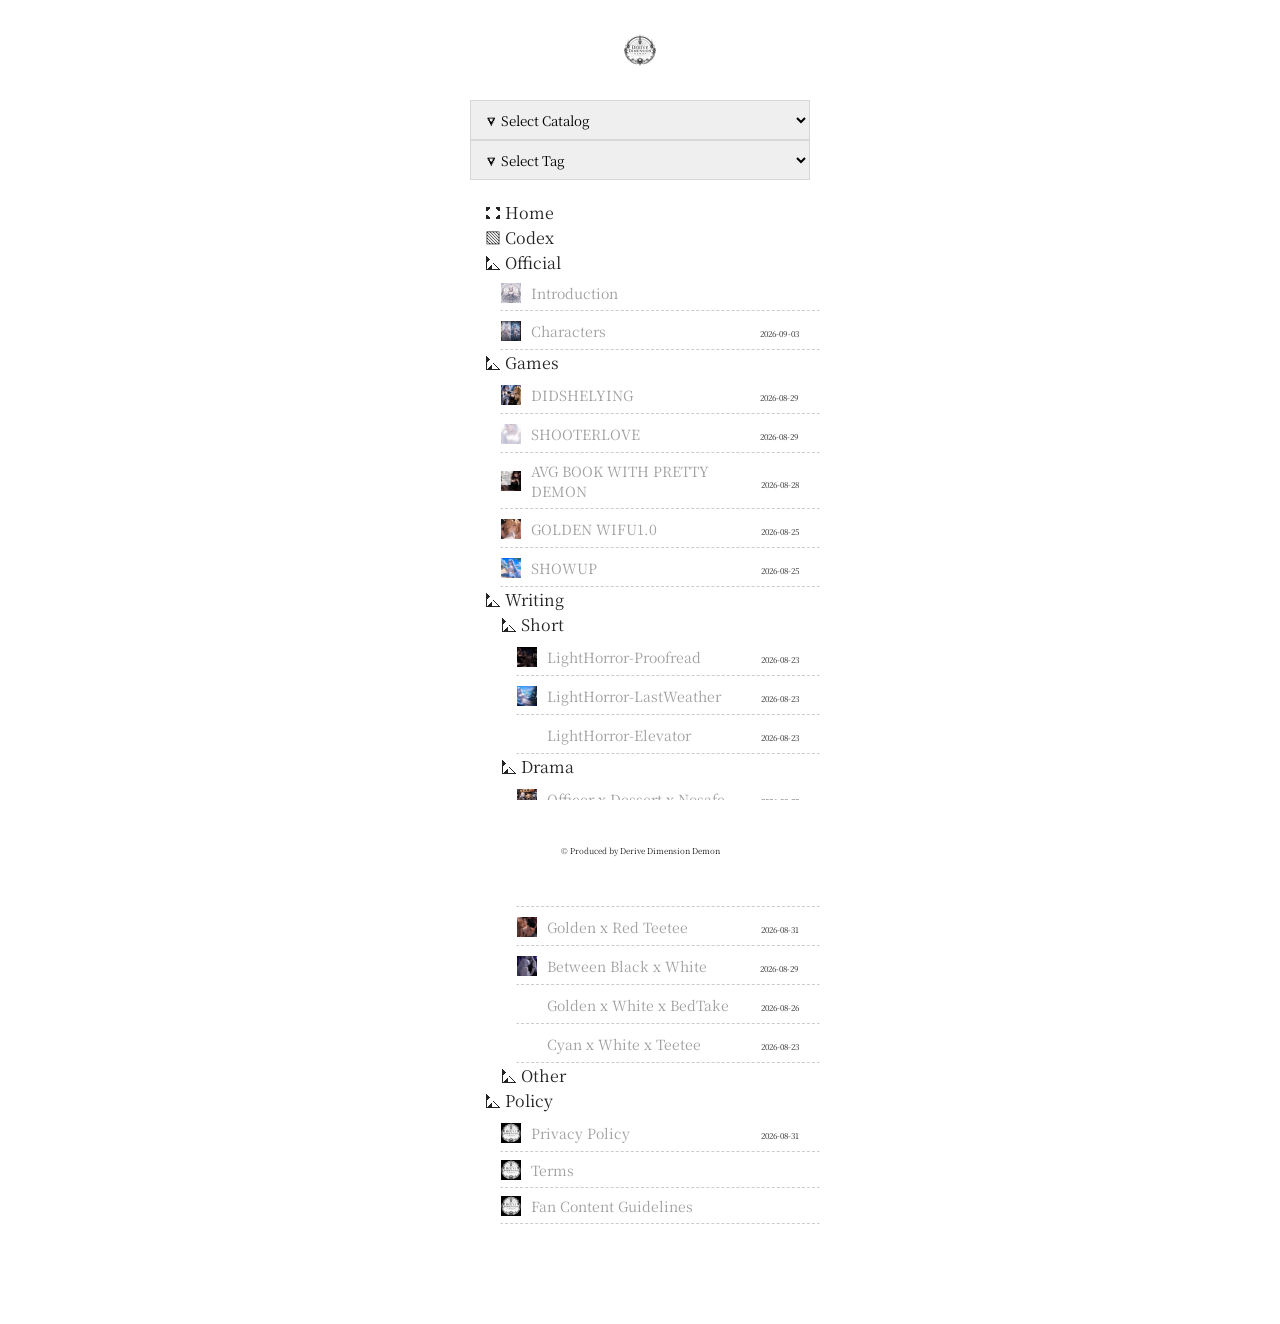
<file: Codex.html>
<!DOCTYPE html>
<html lang="zh-Hant">

<head>

    <meta charset="UTF-8">

    <meta name="viewport"
          content="width=device-width, initial-scale=1.0">

    <title>CODEX \ Derive Dimension Demon Official Website</title>
    <!-- Config Loader -->
    <link rel="stylesheet" href="Config/css/guide.css">
    <link rel="stylesheet" href="Config/css/theme.css">
    <!-- Plug-in Loader -->
    <!-- Candy -->
    <link rel="stylesheet" href="Config/plug-in/candy-loader/candy-loader.css">
    <script src="Config/plug-in/candy-loader/candy-loader.js"></script>    
    <!-- Codex -->
    <link rel="stylesheet" href="Config/plug-in/codex-loader/codex-loader.css">
    <script src="Config/plug-in/codex-loader/codex-loader.js" defer></script>
    <!-- Post -->
    <link rel="stylesheet" href="Config/plug-in/post-loader/post-loader.css">
    <script src="Config/plug-in/post-loader/post-loader.js" defer></script>
</head>

<body>
<div class="out-warper"><!-- out-warper lock max-width -->


<main-warper>
  <header>
  <div class="logo"><a href="index.html"><img src="Config/img/icon-xs.png"></a></div>
  <!-- 本業特有頁首 START -->
   <div class="codex-loader">
    <div id="codex-filter-catalog" class="codex-selector index">
      <select>
        <option value="" disabled selected hidden>⛛ Select Catalog</option>
      </select>
    </div>

    <div id="codex-filter-tag" class="codex-selector index">
      <select>
        <option value="" disabled selected hidden>⛛ Select Tag</option>
      </select>
    </div>
<!-- 本頁特有頁首 END -->
</div>

</header>
<!-- 本頁特有內容 START -->
 <div class="codex-boss">
 <div class="codex-loader codex-banshee">
<!-- Now Create By JS 
     Codex Navigation 
    <div class="codex-header" data-codex="home">
        <a href="index.html">⛚ Home</a>
    </div>

    <div class="codex-header" data-codex="codex">
        <a href="Codex.html?catalog=All">▧ Codex</a>
    </div>
-->

    <!-- Catalog structure -->
    <template id="codex-catalog-template">

        <div class="codex-catalog">

            <div class="codex-catalog-title"
                 data-codex="catalog-title">

                <a href=""
                   data-codex="catalog-link"></a>

            </div>

            <div class="codex-post-list"
                 data-codex="post-list">
            </div>

        </div>

    </template>


    <!-- Post structure -->
    <template id="codex-post-template">

        <div class="codex-post"
             data-codex="post">

            <div class="post-image codex"
                 data-codex="post-image">

                <img class="post codex"
                     data-codex="post-image-link"
                     alt="">

            </div>

            <div class="codex-post-title s"
                 data-codex="post-title">

                <a href=""
                   data-codex="post-link"></a>

            </div>

            <div class="codex-post-date"
                 data-codex="post-date">

                <span></span>

            </div>

        </div>

    </template>


    <!-- JS fills this area -->
    <div class="codex-results"
         data-codex="results">
    </div>

</div>
</div>
<!-- 本頁特有內容 END -->
</main-warper>
<footer><span>© Produced by Derive Dimension Demon</span></footer>
</div>
</body>
</html>
</file>
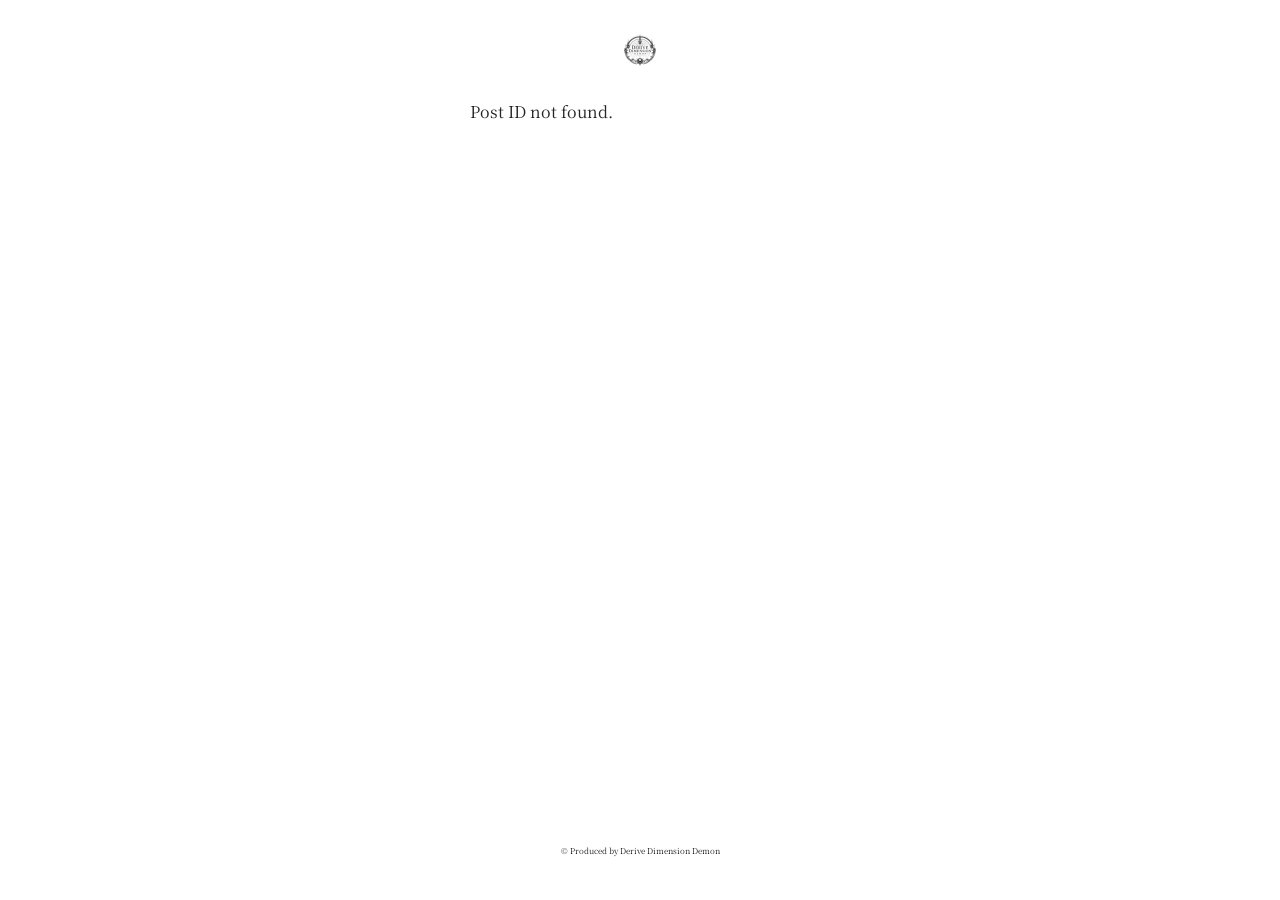
<file: Post.html>
<!DOCTYPE html>
<html lang="zh-Hant">

<head>
    <meta charset="UTF-8">
    <meta name="viewport" content="width=device-width, initial-scale=1.0">

    <title>POST \ Derive Dimension Demon Official Website</title>

    <!-- Config Loader -->
    <link rel="stylesheet" href="Config/css/guide.css">
    <link rel="stylesheet" href="Config/css/theme.css">

    <!-- Plug-in Loader -->
    <link rel="stylesheet" href="Config/plug-in/post-loader/post-loader.css">
    <script src="Config/plug-in/post-loader/post-loader.js" defer></script>
</head>

<body>
<div class="out-warper"><!-- out-warper lock max-width -->

<header>
    <div class="logo">
        <a href="index.html">
            <img src="Config/img/icon-xs.png">
        </a>
    </div>
</header>

<main-warper>

<!-- 本頁特有內容 START -->

<div id="post-loader" class="post-loader">

    <!-- JS fills the existing DOM below. -->
    <!--
      Post Loader structure:

      <div class="post-catalog post"></div>

      <div class="post-images post">
          JS generates:
          <div class="post-image post"><img ...></div>
          <div class="post-image post"><img ...></div>
          ...
      </div>

      <div class="post-date post"></div>
      <div class="post-title post"><h2>...</h2></div>
      <div class="post-text post"><p>...</p></div>
      <div class="post-related post"><span>...</span></div>
      <div class="post-tag post"><span>...</span></div>
      <div class="post-readmore post">
          <span></span>
          <span></span>
      </div>
    -->

    <div class="post-catalog post"><span></span></div>
    <div class="post-images post"></div>
    <div class="post-date post"><span></span></div>
    <div class="post-title post"><h2></h2></div>
    <div class="post-text post"><p></p></div>
    <div class="post-related post"><span></span></div>
    <div class="post-tag post"><span></span></div>
    <div class="post-readmore post" hidden>
        <span></span>
        <span></span>
    </div>

</div>

<!-- 本頁特有內容 END -->

</main-warper>

<footer>
    <span>© Produced by Derive Dimension Demon</span>
</footer>

</div>
</body>
</html>
</file>
<file: Config/css/guide.css>
/* =========================================
   DDD Website — Layout
   Framework / positioning / sizing
   ========================================= */

* {box-sizing: border-box;}

html, body {
    margin: 0;
    padding: 0;
    width: 100%;
    height: 100%;
}

body {min-height: 100vh;overflow-x: hidden;}

img {
    display: block;
    max-width: 100%;
    padding: 8px 0;
    box-sizing: border-box;

}

a {text-decoration: none;}


/* ------------ */
/*  GRID DEMON  */
/* ------------ */

/* Align go center */
/* margin */ .out-warper, .logo, .logo img, header, footer, main-warper, {margin-left: auto;margin-right: auto;}
/* text-align */ footer {text-align: center;}
/* align-items */ .logo, .candy-river, footer {align-items: center;}
/* Flex CENTER */ .logo, footer {display: flex;justify-content: space-around;}
/* Flex CENTER2 */ main-warper {display: flex;flex-direction: column;align-items: center;}


/* position */ header, footer {position: fixed;}
/* z-index MAX */ header, footer {z-index: 1000;}


/* ------------- */
/*  WIDTH DEMON  */
/* ------------- */

/* width 100% */ header, footer, main-warper {width: 100%;}
/* MAX 500px */ /* {max-width: 500px;}*/
/* MAX 360px */ .out-warper, .main-warper { max-width: 360px;}


/* ------------- */
/* POSITION DEMON */
/* ------------- */

/* out-warper = DDD domain */ .out-warper {position: relative;width: 100%;min-height: 100vh;margin-left: auto;margin-right: auto;}

/* header */ header {top: 0;left: 0;}

/* main-warper */ main-warper {min-height: calc(100vh - 200px);padding-top: 100px;padding-bottom: 100px;}

/* footer */ footer {bottom: 0;left: 0;}


/* ------------ */
/*     DIVs     */
/* ------------ */

/* header */ .logo {height: 100px;}
/* logo */ .logo img {width: 32px;}

/* nav */ .nav {}

/* burger / summon */ .burger {}
.summon {}

/* footer */ footer {height: 100px;}


/* ------------ */
/*  Index.html  */
/* ------------ */

/* content */ .content {width: 100%;}

/* post */ 
.post-title {}
.post-cover {}
.post-text {}
.index {}
.sub {}
.post-tag {}
</file>
<file: Config/css/theme.css>
/* =========================================
   DDD Website — Style
   Color / typography / visual appearance
   ========================================= */

/* font-family */
@import url("https://fonts.googleapis.com/css2?family=Noto+Serif+TC:wght@400;500;600;700&display=swap");
body {    font-family: "Noto Serif TC", "Source Han Serif TC", serif;}
/* color */
body { }
a {    color: inherit;}
a:hover {    opacity: 0.65;}

/* text-size */
.xs, span {font-size: clamp(8px, 0.55vw, 9px);}
.s, p {font-size: clamp(14px, 1vw, 16px);}
.n, h3 {font-size: clamp(16px, 1.22vw, 19px);}
.l, h2 {font-size: clamp(18px, 1.44vw, 23px);}
.xl, h1 {font-size: clamp(22px, 1.67vw, 27px);}

/* ===|  C  O  L  O  R |======================== */
/* -------------- */
/* BG COLOR DEMON */
/* -------------- */
/* BG #ffffff  */body, header, footer {background-color: #ffffff}

/* ---------------- */
/* TEXT COLOR DEMON */
/* ---------------- */
/* Color #242424 */ body,a ,a:hover {color: #242424;}
/* Same to sub class Hack */ a{color: inherit;}

/* ===|  D I V  |=============================== */
/* ------------ */
/*  WEB PLUGIN  */
/* ------------ */
</file>
<file: Config/plug-in/candy-loader/candy-loader.css>
/* CANDY LOADER */

/* GUIDE */

.candy-river {
    position: absolute;
    left: 0;
    right: 0;
    top: 0;

    padding: 24px;
    max-width: 360px;
    margin-left: auto;
    margin-right: auto;

    text-align: justify;
    z-index: 5;
}
.candy-boss {
    z-index: 1000;
    position: absolute;
    left: 32px;
    bottom: 10px;
}

/* THEME */
.candy-river {
    text-align: justify;
}
.candy-guideline {
    display: flex;
    align-items: center;
    gap: 20px;
}

.candy-boss {
    scrollbar-width: thin;
    scrollbar-color: #e3e3e300 transparent
}

/*
 * Index cover:
 * The cover is intentionally a fixed-height display area.
 * candy-loader-fix.png is 360x600 transparent PNG.
 * background-size: cover keeps it at its natural width on a 360px box
 * and crops vertically instead of shrinking it to fit the height.
 */
.candy-loader {
    position: relative;
    width: 100%;
    max-width: 360px;
    margin-left: auto;
    margin-right: auto;
    margin-bottom: 70px;
}


/* Fixed cover area at the top of Candy */
.candy-boss {
    width: 340px;
    height: 100%;
    position: fixed;
    top: 0;
    left: auto;
    overflow-y: auto;
    background-image: url(../../img/cover-def.jpg);
    background-size: cover;
    background-position: center;
    background-repeat: no-repeat;

    z-index: 1;
}

/* The transparent staging area reserves the cover height.
   The page itself remains normally scrollable. */
.candy-banshee {
    height: 500px;
}

/* River is part of normal document flow. */
.candy-viewport {
    position: relative;
    overflow: visible;
    z-index: 2;
}

.candy-river {
    position: relative;
    left: auto;
    right: auto;
    top: auto;

    padding: 24px;
    max-width: 360px;
    margin-left: auto;
    margin-right: auto;

    text-align: justify;
    z-index: 2;
}

/* Each post enters as a normal row in the page. */
.candy-guideline {
    display: flex;
    align-items: center;
    gap: 20px;
    margin-bottom: 24px;
}

/* The transparent fix image is only a visual overlay/stretcher. */
.candy-boss img {
    width: 100%;
    height: 100%;
    display: block;
    object-fit: cover;
    object-position: center;
}

/* Index post links */
.post-link.index {
    display: flex;
    align-items: center;
    gap: 20px;
    width: 100%;
    text-decoration: none;
}

/* Fixed candy-boss layer; its position never moves with the river. */
.candy-boss img {
    width: 100%;
    height: 100%;
    display: block;
    object-fit: cover;
    object-position: center;
}
</file>
<file: Config/plug-in/codex-loader/codex-loader.css>
/* ------- EVERYWHERE --------- */
.codex-selector.index {    display: flex;    justify-content: space-around;margin-left: auto;margin-right: auto;}
.codex-selector.index select{
    width: 100%;
    height: 40px;
    max-width: 340px;
    border: #d7d7d7 1px solid;
    font-family: "Noto Serif TC", "Source Han Serif TC", serif;
    padding-left: 10px ;
}

/* ------- Codex.html --------- */
.codex-boss {    width: 100%;
    box-sizing: border-box;
    padding-left: 24px;}
.codex-banshee {margin-top: 100px;}

.codex-post {
    display: flex;
    align-items: center;
    gap: 5px;
}

.post-image.codex {
    width: 20px;
    height: 20px;
    flex-shrink: 0;
    overflow: hidden;
}

.post-image.codex img.post.codex {
    width: 100%;
    height: 100%;
    padding: 0;
    object-fit: cover;
}

.codex-post-title {
    flex: 1;
    text-align: left;
    padding-left: 5px;
    color: #a1a1a1;
}

.codex-post-date {
    flex-shrink: 0;
    text-align: right;
    padding-right: 20px;
}
/* -- Sp -- */
/* ========================================
   Codex Hover Frame
   ======================================== */

.codex-post,
.codex-catalog-title,
.codex-header {
    position: relative;
    overflow: hidden;

    border: 1px solid #ffffff;
}

.codex-post{border-bottom: 1px #cccccc dashed;    padding: 7px 0;}

/* Hover 時只改 Border 顏色
   不改尺寸，避免 Layout Shift */

.codex-post:has(a:hover),
.codex-catalog-title:has(a:hover),
.codex-header:has(a:hover) {
    border-color: #242424;
}


/* ========================================
   Hover Dimension Effect
   ======================================== */

.codex-post::after,
.codex-catalog-title::after,
.codex-header::after {
    content: "";

    position: absolute;
    inset: 0;

    pointer-events: none;

    opacity: 0;

    background:
        repeating-linear-gradient(
            112deg,
            transparent 0px,
            transparent 7px,
            rgba(36, 36, 36, 0.35) 8px,
            transparent 9px,
            transparent 17px
        ),
        repeating-linear-gradient(
            68deg,
            transparent 0px,
            transparent 13px,
            rgba(36, 36, 36, 0.22) 14px,
            transparent 15px,
            transparent 25px
        );

    transform: translate(-35%, -10%);

    z-index: 0;
}


/* Hover 瞬間播放一次 */

.codex-post:has(a:hover)::after,
.codex-catalog-title:has(a:hover)::after,
.codex-header:has(a:hover)::after {
    animation:
        codex-dimension-barrage
        0.75s
        ease-out
        1;
}


/* 保持文字在特效上方 */

.codex-post > *,
.codex-catalog-title > *,
.codex-header > * {
    position: relative;
    z-index: 1;
}


/* ========================================
   Dimension Barrage
   ======================================== */

@keyframes codex-dimension-barrage {

    0% {
        opacity: 0;
        transform:
            translate(-40%, -15%)
            rotate(-1deg);
    }

    12% {
        opacity: 1;
    }

    35% {
        opacity: 0.75;
        transform:
            translate(-10%, 0%)
            rotate(0deg);
    }

    65% {
        opacity: 0.45;
        transform:
            translate(15%, 5%)
            rotate(0.5deg);
    }

    100% {
        opacity: 0;
        transform:
            translate(45%, 15%)
            rotate(1deg);
    }

}
</file>
<file: Config/plug-in/post-loader/post-loader.css>
/* Post Loader
   Shared Post-system CSS hook.
   Visual styling is intentionally left to the page/theme stage.

   Page-specific Post elements use the .post marker:
   .post-catalog.post
   .post-images.post <-- Call All (1)(2).jpg ..etc
   .post-image.post <-- Call (1).jpg only
   .post-date.post
   .post-title.post
   .post-text.post
   .post-tag.post
   .post-catalog-link.post
   .post-get-link.post
   .post-tag-link.post
   .post-readmore.post
   .post-prev-link.post
   .post-next-link.post
*/

/* EVERYWHERE SUMMON */
.post-loader {
    width: 100%;
    max-width: 340px;
    margin-left: auto;
    margin-right: auto;
    padding: 0;
    padding-bottom: 10px;
}
/* FOR Index.html */

.post-title.index {
    flex: 1;
    color: white;
}

.post-title.index h3 {
    text-shadow: -1px -1px 15px rgb(172 172 172 / 70%), 4px 4px 8px rgb(0 0 0 / 19%);
}

.post-image.index {
    width: 48px;
    height: 48px;

    flex: 0 0 48px;

    overflow: hidden;

    border: 2px solid white;
    box-sizing: border-box;

    box-shadow: 0 3px 10px rgb(0 0 0 / 35%);

    background-position: center;
    background-size: cover;
    background-repeat: no-repeat;
}

.post-image.index img.post.index {
    width: 100%;
    height: 100%;
    padding: 0;
    object-fit: cover;
    object-position: center;
    display: block;
}

.post-text.index {
    height: calc(100vh - 470px);
}
/* FOR Codex.html */
.post-text.codex {}

/* FOR Post.html */
.post-date.post {letter-spacing:24px; text-align: center;}
.post-text.post {line-height: 2em;letter-spacing: 0.9px;    text-align: justify;}
.post-related-link.post:hover {
    border: #cccccc 1px solid;
}
.post-related {
    border: #ffffff 1px solid;
}

/* Post catalog / Get post link */
.post-catalog.post {
    display: flex;
    align-items: center;
    gap: 12px;
}

.post-catalog.post > span {
    min-width: 0;
}

.post-catalog.post > span:last-child {
    flex: 0 0 auto;
    margin-left: auto;
}

.post-get-link.post {
    white-space: nowrap;
    cursor: pointer;
}

/* Temporary copy confirmation */
.post-link-notice.post {
    position: fixed;
    top: 50%;
    left: 50%;
    z-index: 2000;

    transform: translate(-50%, -50%);
    padding: 6px 12px;

    border: 1px solid rgb(255 255 255 / 70%);
    background: rgb(255 255 255 / 100%);
    color: #696969;
    width:340px;
    text-align:center;

    font-size: clamp(14px, 1vw, 16px);
    line-height: 1.2;
    letter-spacing: 0.5px;

    opacity: 0;
    pointer-events: none;
    transition: opacity 220ms ease;
}

.post-link-notice.post.is-visible {
    opacity: 1;
}

/* Post previous / next navigation */
.post-readmore.post {
    display: flex;
    align-items: center;
    justify-content: space-between;
    gap: 12px;
    padding-top: 15px;
    margin-bottom:10px;
    border-top: 1px dashed #eeeeee;
}

.post-readmore.post > span {
    min-width: 0;
}

.post-readmore.post > span:last-child {
    margin-left: auto;
    text-align: right;
}

.post-prev-link.post,
.post-next-link.post {
    white-space: nowrap;
}

.post-tag.post, .post-related.post{padding-bottom:10px;}
.post-readmore.post, .post-tag.post { border-top: 1px dashed #eeeeee;}

.post-tag.post a {padding-right:10px;}
.post-tag-link.post::before {
    content: "#";
    margin-right: 0.25em;
}
</file>
